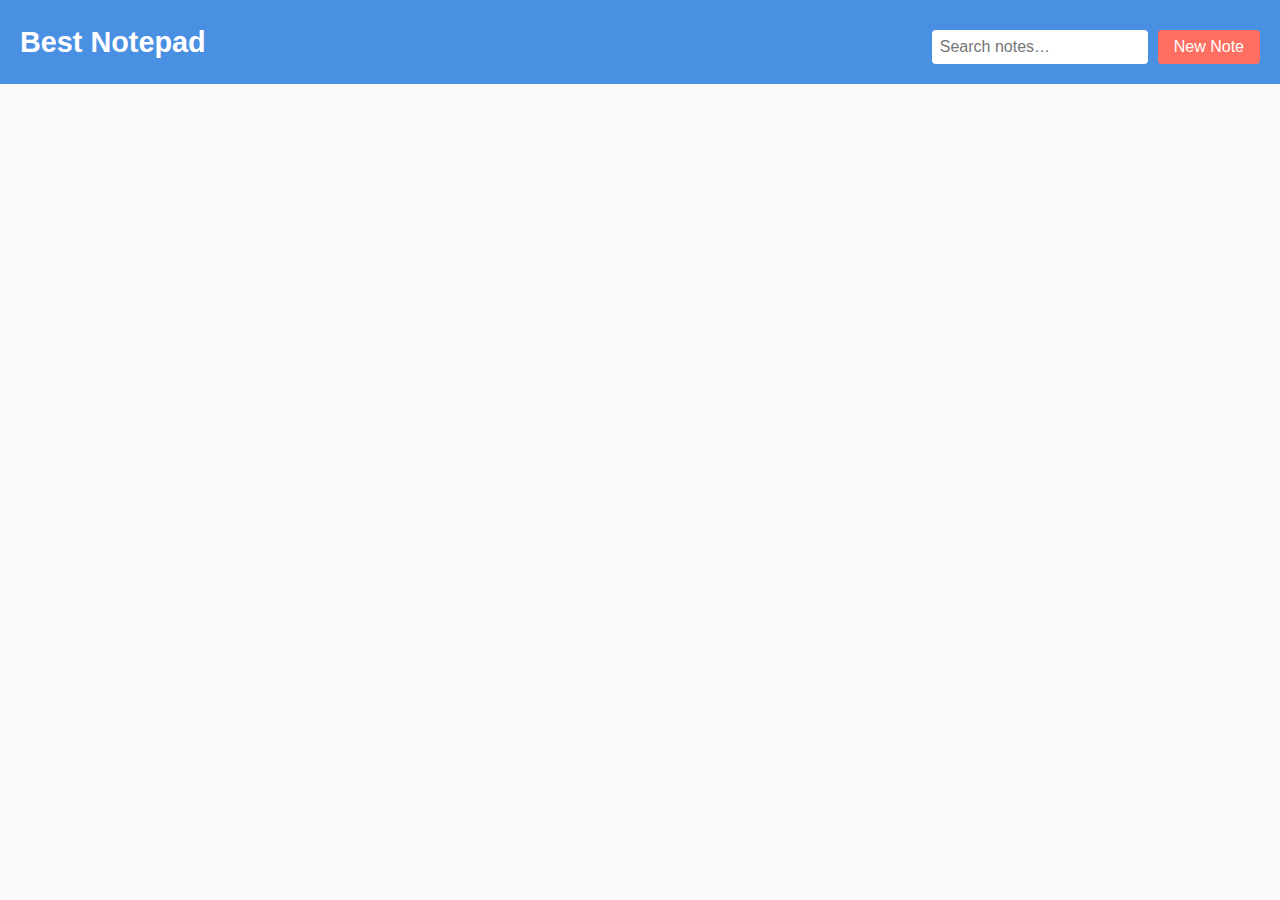
<file: index.html>
<!DOCTYPE html>
<html>
  <head>
    <meta http-equiv="refresh" content="0; url=frontend/index.html">
    <title>Redirecting</title>
  </head>
  <body>
    <p>Redirecting to frontend...</p>
  </body>
</html>
</file>
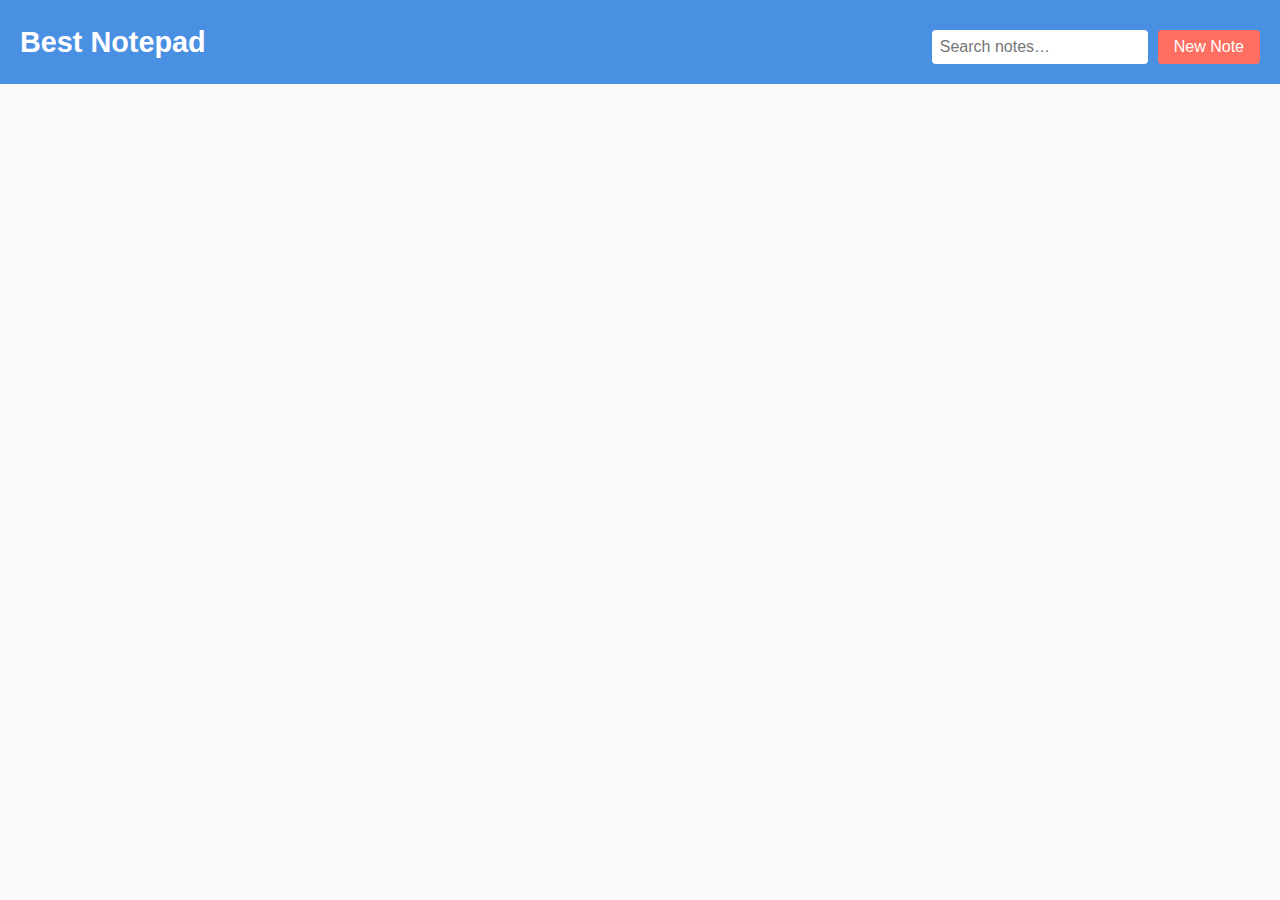
<file: frontend/index.html>
<!DOCTYPE html>
<html lang="en">
<head>
  <meta charset="UTF-8">
  <meta name="viewport" content="width=device-width, initial-scale=1.0">
  <title>Best Notepad</title>
  <link rel="stylesheet" href="styles.css">
</head>
<body>
  <header>
    <h1>Best Notepad</h1>
    <div class="controls">
      <input type="text" id="searchInput" placeholder="Search notes…">
      <button id="addNoteBtn" class="primary-btn">New Note</button>
    </div>
  </header>
  
  <main>
    <!-- Container where all notes will be listed -->
    <ul id="notesList"></ul>
  </main>

  <!-- Modal for adding/editing notes -->
  <div id="noteModal" class="modal hidden">
    <div class="modal-content">
      <h2 id="modalTitle">Add New Note</h2>
      <form id="noteForm">
        <!-- Hidden field to store the ID of the note being edited -->
        <input type="hidden" id="noteId" name="noteId">

        <label for="noteTitle">Title</label>
        <input type="text" id="noteTitle" name="noteTitle" placeholder="Note title (optional)">
        
        <label for="noteContent">Content</label>
        <textarea id="noteContent" name="noteContent" rows="8" placeholder="Write your note here…"></textarea>
        
        <div class="modal-actions">
          <button type="button" id="cancelBtn" class="secondary-btn">Cancel</button>
          <button type="submit" id="saveBtn" class="primary-btn">Save</button>
        </div>
      </form>
    </div>
  </div>

  <script src="script.js"></script>
</body>
</html>
</file>
<file: frontend/styles.css>
/* Basic styling for the notepad application */
body {
  margin: 0;
  font-family: Arial, sans-serif;
  background-color: #f9f9f9;
  color: #333;
}

header {
  background-color: #4a90e2;
  color: white;
  padding: 20px;
  display: flex;
  justify-content: space-between;
  align-items: center;
  flex-wrap: wrap;
}

header h1 {
  margin: 0;
  font-size: 1.8rem;
}

.controls {
  display: flex;
  gap: 10px;
  margin-top: 10px;
}

.controls input[type="text"] {
  padding: 8px;
  font-size: 1rem;
  border: none;
  border-radius: 4px;
  width: 200px;
}

.primary-btn, .secondary-btn {
  padding: 8px 16px;
  border: none;
  border-radius: 4px;
  cursor: pointer;
  font-size: 1rem;
}

.primary-btn {
  background-color: #ff6f61;
  color: white;
}

.primary-btn:hover {
  background-color: #e8584f;
}

.secondary-btn {
  background-color: #ccc;
  color: #333;
}

.secondary-btn:hover {
  background-color: #bbb;
}

main {
  padding: 20px;
}

#notesList {
  list-style: none;
  padding: 0;
  margin: 0;
}

.note-item {
  background-color: white;
  border: 1px solid #ddd;
  border-radius: 4px;
  padding: 15px;
  margin-bottom: 10px;
  display: flex;
  justify-content: space-between;
  align-items: flex-start;
}

.note-content {
  flex-grow: 1;
}

.note-title {
  font-weight: bold;
  margin: 0 0 5px 0;
}

.note-actions {
  margin-left: 10px;
  display: flex;
  flex-direction: column;
  gap: 5px;
}

.note-actions button {
  padding: 4px 8px;
  font-size: 0.8rem;
  border: none;
  border-radius: 4px;
  cursor: pointer;
}

.note-actions .edit-btn {
  background-color: #4caf50;
  color: white;
}

.note-actions .edit-btn:hover {
  background-color: #3e8e41;
}

.note-actions .delete-btn {
  background-color: #f44336;
  color: white;
}

.note-actions .delete-btn:hover {
  background-color: #d32f2f;
}

/* Modal styling */
.modal {
  position: fixed;
  top: 0;
  left: 0;
  width: 100%;
  height: 100%;
  background-color: rgba(0,0,0,0.5);
  display: flex;
  align-items: center;
  justify-content: center;
  padding: 10px;
}

.modal.hidden {
  display: none;
}

.modal-content {
  background-color: white;
  border-radius: 4px;
  padding: 20px;
  width: 100%;
  max-width: 500px;
  box-shadow: 0 4px 6px rgba(0, 0, 0, 0.1);
}

.modal-content h2 {
  margin-top: 0;
}

.modal-content form {
  display: flex;
  flex-direction: column;
  gap: 10px;
}

.modal-content input,
.modal-content textarea {
  width: 100%;
  padding: 8px;
  border: 1px solid #ccc;
  border-radius: 4px;
  font-size: 1rem;
}

.modal-actions {
  display: flex;
  justify-content: flex-end;
  gap: 10px;
}

/* Additional styling for API-based version */
/* Header of each note (title + actions) */
.note-head {
  display: flex;
  justify-content: space-between;
  align-items: center;
}

/* Body of the note */
.note-body {
  margin-top: 5px;
  white-space: pre-wrap;
}

/* Container for action buttons on each note */
.actions {
  display: flex;
  gap: 5px;
}

/* Buttons for editing and deleting notes */
.edit-btn {
  background-color: #4caf50;
  color: white;
  border: none;
  border-radius: 4px;
  padding: 4px 8px;
  font-size: 0.8rem;
  cursor: pointer;
}

.edit-btn:hover {
  background-color: #3e8e41;
}

.delete-btn {
  background-color: #f44336;
  color: white;
  border: none;
  border-radius: 4px;
  padding: 4px 8px;
  font-size: 0.8rem;
  cursor: pointer;
}

.delete-btn:hover {
  background-color: #d32f2f;
}


/* Tag styles */
.note-tags {
  margin-top: 5px;
  display: flex;
  flex-wrap: wrap;
  gap: 5px;
}

.note-tag {
  background-color: #f0f0f0;
  border: 1px solid #ccc;
  border-radius: 3px;
  padding: 2px 6px;
  font-size: 0.75rem;
}

body.dark-mode .note-tag {
  background-color: #333;
  border-color: #555;
  color: #e0e0e0;
}

/* Dark mode styles */
body.dark-mode {
  background-color: #121212;
  color: #e0e0e0;
}

body.dark-mode header {
  background-color: #333;
}

body.dark-mode .note-item {
  background-color: #1e1e1e;
  border-color: #444;
}

body.dark-mode .modal-content {
  background-color: #2a2a2a;
  color: #e0e0e0;
}

body.dark-mode input,
body.dark-mode textarea {
  background-color: #2a2a2a;
  color: #e0e0e0;
  border-color: #444;
}

body.dark-mode .primary-btn {
  background-color: #ff6f61;
}

body.dark-mode .secondary-btn {
  background-color: #555;
  color: #e0e0e0;
}

body.dark-mode .primary-btn:hover {
  background-color: #e8584f;
}

body.dark-mode .secondary-btn:hover {
  background-color: #666;
}
</file>
